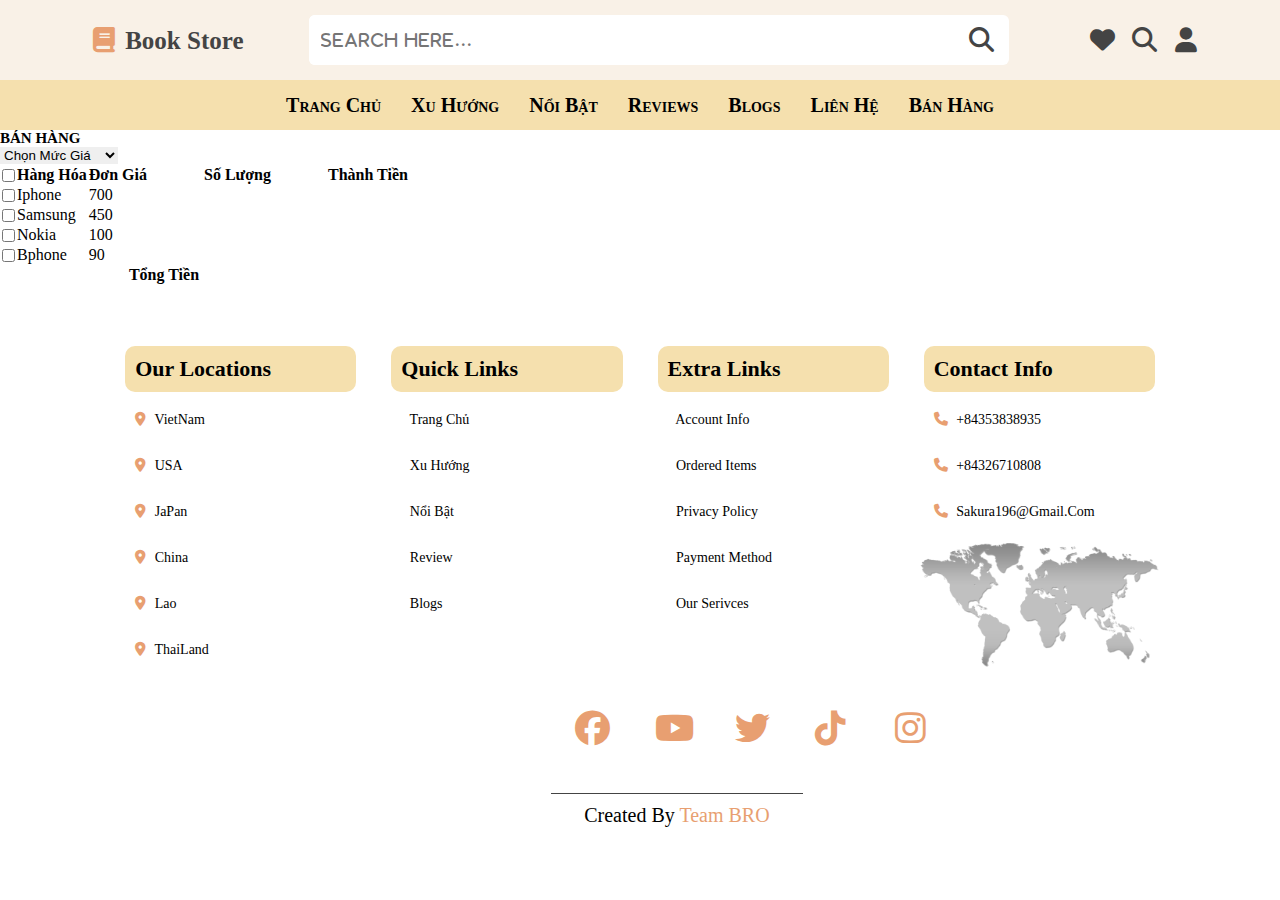
<file: website/banhang.html>
<html lang="en">
    <head>
        <meta charset="UTF-8">
        <title>Document</title>
        <link rel="stylesheet" href="https://cdnjs.cloudflare.com/ajax/libs/font-awesome/6.3.0/css/all.min.css">
        <link rel="stylesheet" href="index.css">
        <link rel="stylesheet" href="https://cdn.jsdelivr.net/npm/swiper@9/swiper-bundle.min.css">
    </head>
    <body>
        <header class="header">
            <div class="header-1">
            <a href="#" class="logo"><i class="fas fa-book"></i>Book Store </a>
    
            <form  class="sreach-form">
                <input type="search" name="" id="search-box" class="fas fa-search" placeholder="search here...">
                <label for="search-box" class="fas fa-search" ></label>
            </form>
            <div class="icons">
                <a href="#" class="fas fa-heart"></a>
                <a href="#" class="fas fa-search"></a>
                <a href="#" class="fas fa-user"></a>
            </div>
        </div>
        <div class="header-2">
            <nav class="navbar">
                <a href="index.html">Trang chủ</a>
                <a href="index.html">Xu hướng</a>
                <a href="index.html">Nổi bật</a>
                <a href="index.html">Reviews</a>
                <a href="index.html">Blogs</a>
                <a href="lienhe.html">Liên hệ</a>
                <a href="banhang.html">bán hàng</a>
            </nav>
        </div>
        </header>
            
        <h2>BÁN HÀNG</h2>
        <Select name="" id="price" class="price">
            <option value="0">chọn mức giá</option>
            <Option value="1">dưới 100</Option>
            <Option value="2">từ 100 đến 500</Option>
            <Option value="3">trên 500</Option>
        </Select>
        <Hr>
        <Div class="bang">
            <table id="sp" border="1xp"  onclick="tongtien()">
            <tr>
                <td><input type="checkbox" id="chk" onclick="ht()"></td>
                <th>Hàng hóa</th>
                <Th>Đơn giá</Th>
                <Th>Số lượng</Th>
                <th>thành tiền</th>
            </tr>
            <tr class="lv2">
                <td><input type="checkbox" id="chk" onclick="ht1()"></td>
                <td>Iphone</td>
                <Td>700</Td>
                <Td><input type="number" min="0" step="1" id="ip"></Td>
                <Td id="ttip"></Td>
            </tr>
            <tr class="lv1">
                <td><input type="checkbox" id="chk" onclick="ht2()"></td>
                <td>Samsung</td>
                <Td>450</Td>
                <Td><input type="number" min="0" step="1" id="ss"></Td>
                <Td id="ttss"></Td>
            </tr>
            <tr class="lv3">
                <td><input type="checkbox" id="chk" onclick="ht3()"></td>
                <td>Nokia</td>
                <Td>100</Td>
                <Td><input type="number" min="0" step="1" id="nk"></Td>
                <Td id="ttnk"></Td>
            </tr>
            <tr class="lv0">
                <td><input type="checkbox" id="chk" onclick="ht4()"></td>
                <td>Bphone</td>
                <Td>90</Td>
                <Td><input type="number" min="0" step="1" id="bp"></Td>
                <Td id="ttbp"></Td>
            </tr>
            <tr>
                <th colspan="4">Tổng Tiền</th>
                <Th id="tongtien"></Th>
            </tr>
            </table>
        </Div></Hr>
        <Script>
            function ht1() {
                var ip = document.getElementById("ip");
                var ttip = 700* ip.value;
                document.getElementById("ttip").innerText = +ttip;
            }
            function ht2() {
                var ss = document.getElementById("ss");
                var ttss = 450* ss.value;
                document.getElementById("ttss").innerText = +ttss;
            }
            function ht3() {
                var nk = document.getElementById("nk");
                var ttnk = 100* nk.value;
                document.getElementById("ttnk").innerText = +ttnk;
            }
            function ht4() {
                var bp = document.getElementById("bp");
                var ttbp = 90* bp.value;
                document.getElementById("ttbp").innerText = +ttbp;
            }
            function tongtien() {
                var ip = document.getElementById("ip").value;
                var ss = document.getElementById("ss").value;
                var nk = document.getElementById("nk").value;
                var bp = document.getElementById("bp").value;
                var tt = 700*ip + 450*ss + 100* nk + 90*bp;
                document.getElementById("tongtien").innerText = +tt;
            }
        </Script>
    
<!-- FOOTER START -->
    <section class="footer">
        <div class="box-container">
            <div class="box0">
                <h3>Our locations</h3>
                <a href="#"><i class="fas fa-map-marker-alt"></i> VietNam</a>
                <a href="#"><i class="fas fa-map-marker-alt"></i> USA</a>
                <a href="#"><i class="fas fa-map-marker-alt"></i> JaPan</a>
                <a href="#"><i class="fas fa-map-marker-alt"></i> China</a>
                <a href="#"><i class="fas fa-map-marker-alt"></i> Lao</a>
                <a href="#"><i class="fas fa-map-marker-alt"></i> ThaiLand</a>
            </div>
            <div class="box0">
                <h3>quick links</h3>
                <a href="#"><i class="fas fa-arrow-alt-right"></i> Trang chủ</a>
                <a href="#xu-huong"><i class="fas fa-arrow-alt-right"></i> Xu hướng</a>
                <a href="#noi-bat"><i class="fas fa-arrow-alt-right"></i> Nổi bật</a>
                <a href="#review"><i class="fas fa-arrow-alt-right"></i> review</a>
                <a href="#blogs"><i class="fas fa-arrow-alt-right"></i> blogs</a>
            </div>
            <div class="box0">
                <h3>extra links</h3>
                <a href="#"><i class="fas fa-arrow-alt-right"></i> account info </a>
                <a href="#"><i class="fas fa-arrow-alt-right"></i> ordered items</a>
                <a href="#"><i class="fas fa-arrow-alt-right"></i> privacy policy </a>
                <a href="#"><i class="fas fa-arrow-alt-right"></i> payment method</a>
                <a href="#"><i class="fas fa-arrow-alt-right"></i> our serivces</a>
            </div>

            <div class="box0">
                <h3>contact info</h3>
                <a href="#"><i class="fas fa-phone"></i> +84353838935</a>
                <a href="#"><i class="fas fa-phone"></i> +84326710808</a>
                <a href="#"><i class="fas fa-phone"></i> sakura196@gmail.com </a>
                <img src="img/pngimg.com - world_map_PNG27.png" alt="" width="250px" height="130px">
            </div>
            <div class="share">
                <a href="#" class="fab fa-facebook"></a>
                <a href="#" class="fab fa-youtUbe"></a>
                <a href="#" class="fab fa-twitter"></a>
                <a href="#" class="fab fa-tiktok"></a>
                <a href="#" class="fab fa-instagram"></a>
            </div>
            <div class="credit">created by <span>Team BRO</span> </div>
        </div>
    </section>


<!-- FOOTER END -->

    <script src="https://cdn.jsdelivr.net/npm/swiper@9/swiper-bundle.min.js"></script>     
       <script src="./index.js"></script>
    </body>
</html>
</file>
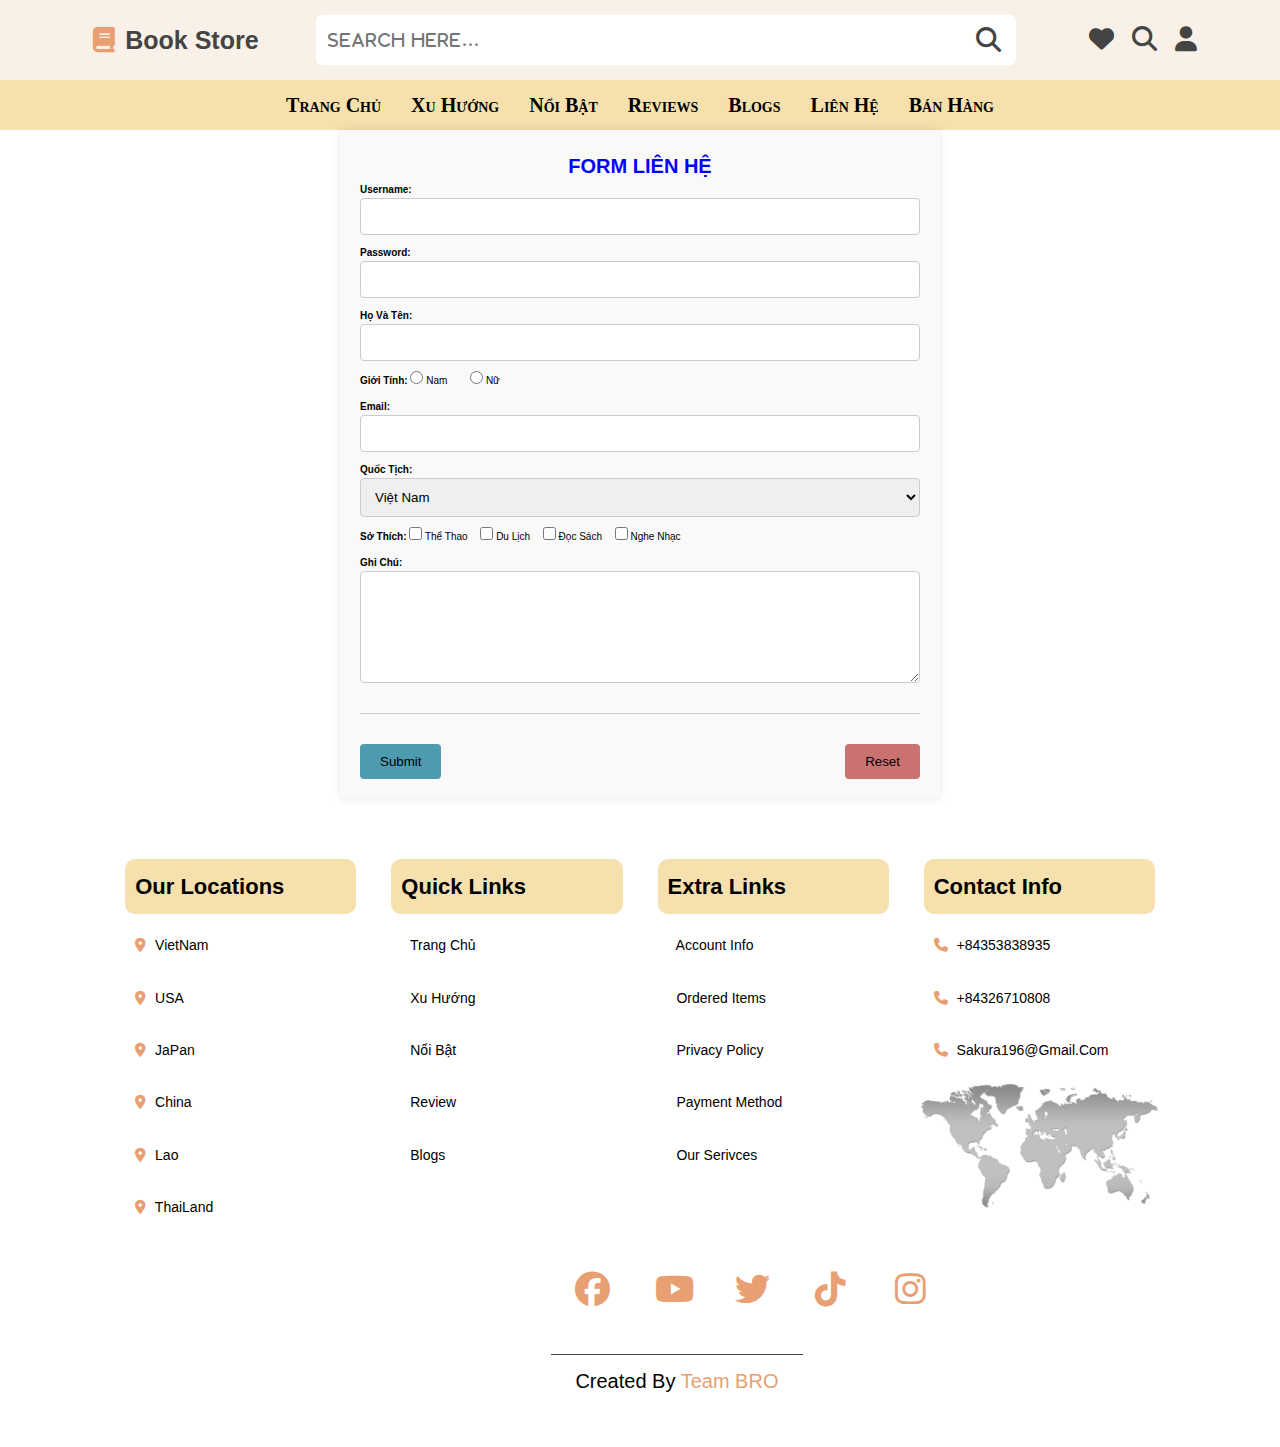
<file: website/lienhe.html>
<html lang="en">
    <head>
        <meta charset="UTF-8">
        <title>Document</title>
        <link rel="stylesheet" href="https://cdnjs.cloudflare.com/ajax/libs/font-awesome/6.3.0/css/all.min.css">
        <link rel="stylesheet" href="index.css">
        <link rel="stylesheet" href="https://cdn.jsdelivr.net/npm/swiper@9/swiper-bundle.min.css">
        <style>
            body {
                font-family: Arial, sans-serif;
                line-height: 1.6;
                margin: 0;
                padding: 0;
            }
    
            .container {
                max-width: 600px;
                margin: 0 auto;
                padding: 20px;
                box-shadow: 0 0 10px rgba(0, 0, 0, 0.1);
                border-radius: 5px;
                background-color: #f9f9f9;
            }
    
            .form {
                display: grid;
                grid-gap: 10px;
            }
    
            .form-control {
                width: 100%;
                padding: 10px;
                border: 1px solid #ccc;
                border-radius: 4px;
                outline: none;
                transition: border-color 0.3s ease;
            }
    
            .form-control:focus {
                border-color: #80bdff;
            }
    
            .form-label {
                font-weight: bold;
            }
    
            .form-radio-label {
                margin-right: 20px;
            }
    
            .form-checkbox-label {
                display: inline-block;
                margin-right: 10px;
            }
    
            .form-button {
                background-color: #4c9baf;
                color: black;
                border: none;
                padding: 10px 20px;
                border-radius: 4px;
                cursor: pointer;
                transition: background-color 0.3s ease;
            }
    
            .form-button:disabled {
                background-color: #ca7171;
                cursor: not-allowed;
            }
    
            .form-button:hover {
                background-color: #6e234c;
            }
    
            .form-button-container {
                display: flex;
                justify-content: space-between;
            }
    
            hr {
                margin: 20px 0;
                border: none;
                border-top: 1px solid #ccc;
            }
        </style>
    </head>
    <body>
        <header class="header">
            <div class="header-1">
            <a href="#" class="logo"><i class="fas fa-book"></i>Book Store </a>
    
            <form  class="sreach-form">
                <input type="search" name="" id="search-box" class="fas fa-search" placeholder="search here...">
                <label for="search-box" class="fas fa-search" ></label>
            </form>
            <div class="icons">
                <a href="#" class="fas fa-heart"></a>
                <a href="#" class="fas fa-search"></a>
                <a href="#" class="fas fa-user"></a>
            </div>
        </div>
        <div class="header-2">
            <nav class="navbar">
                <a href="index.html">Trang chủ</a>
                <a href="index.html">Xu hướng</a>
                <a href="index.html">Nổi bật</a>
                <a href="index.html">Reviews</a>
                <a href="index.html">Blogs</a>
                <a href="#lienhe">Liên hệ</a>
                <a href="banhang.html">bán hàng</a>
            </nav>
        </div>
        </header>
            
    
        <div class="container">
            <h1 style="text-align: center; color: blue;">FORM LIÊN HỆ</h1>
            <form action="" method="post" class="form">
                <div class="form-control-container">
                    <label class="form-label" for="username">Username:</label>
                    <input type="text" name="username" id="username" class="form-control">
                </div>
                <div class="form-control-container">
                    <label class="form-label" for="password">Password:</label>
                    <input type="password" id="password" name="password" class="form-control">
                </div>
                <div class="form-control-container">
                    <label class="form-label" for="fullname">Họ và tên:</label>
                    <input type="text" name="fullname" id="fullname" class="form-control">
                </div>
                <div class="form-control-container">
                    <label class="form-label">Giới tính:</label>
                    <label class="form-radio-label">
    <input type="radio" name="gender" value="Nam"> Nam
                    </label>
                    <label class="form-radio-label">
                        <input type="radio" name="gender" value="Nữ"> Nữ
                    </label>
                </div>
                <div class="form-control-container">
                    <label class="form-label" for="email">Email:</label>
                    <input type="email" name="email" id="email" class="form-control">
                </div>
                <div class="form-control-container">
                    <label class="form-label" for="nationality">Quốc tịch:</label>
                    <select name="nationality" id="nationality" class="form-control">
                        <option value="Việt Nam">Việt Nam</option>
                        <option value="Thái Lan">Thái lan</option>
                        <option value="Lào">Lào</option>
                        <option value="Cam Pu Chia">Cam Pu Chia</option>
                    </select>
                </div>
                <div class="form-control-container">
                    <label class="form-label">Sở thích:</label>
                    <label class="form-checkbox-label">
                        <input type="checkbox" name="hobbies" value="Thể Thao"> Thể Thao
                    </label>
                    <label class="form-checkbox-label">
                        <input type="checkbox" name="hobbies" value="Du Lịch"> Du Lịch
                    </label>
                    <label class="form-checkbox-label">
                        <input type="checkbox" name="hobbies" value="Đọc sách"> Đọc sách
                    </label>
                    <label class="form-checkbox-label">
                        <input type="checkbox" name="hobbies" value="Nghe nhạc"> Nghe nhạc
                    </label>
                </div>
                <div class="form-control-container">
                    <label class="form-label" for="note">Ghi chú:</label>
                    <textarea name="note" id="note" cols="50" rows="6" class="form-control"></textarea>
                </div>
                <hr>
                <div class="form-button-container">
                    <button class="form-button" tabindex="1">Submit</button>
                    <button class="form-button" disabled>Reset</button>
                </div>
            </form>
        </div>

<!-- FOOTER START -->
    <section class="footer">
        <div class="box-container">
            <div class="box0">
                <h3>Our locations</h3>
                <a href="#"><i class="fas fa-map-marker-alt"></i> VietNam</a>
                <a href="#"><i class="fas fa-map-marker-alt"></i> USA</a>
                <a href="#"><i class="fas fa-map-marker-alt"></i> JaPan</a>
                <a href="#"><i class="fas fa-map-marker-alt"></i> China</a>
                <a href="#"><i class="fas fa-map-marker-alt"></i> Lao</a>
                <a href="#"><i class="fas fa-map-marker-alt"></i> ThaiLand</a>
            </div>
            <div class="box0">
                <h3>quick links</h3>
                <a href="#"><i class="fas fa-arrow-alt-right"></i> Trang chủ</a>
                <a href="#xu-huong"><i class="fas fa-arrow-alt-right"></i> Xu hướng</a>
                <a href="#noi-bat"><i class="fas fa-arrow-alt-right"></i> Nổi bật</a>
                <a href="#review"><i class="fas fa-arrow-alt-right"></i> review</a>
                <a href="#blogs"><i class="fas fa-arrow-alt-right"></i> blogs</a>
            </div>
            <div class="box0">
                <h3>extra links</h3>
                <a href="#"><i class="fas fa-arrow-alt-right"></i> account info </a>
                <a href="#"><i class="fas fa-arrow-alt-right"></i> ordered items</a>
                <a href="#"><i class="fas fa-arrow-alt-right"></i> privacy policy </a>
                <a href="#"><i class="fas fa-arrow-alt-right"></i> payment method</a>
                <a href="#"><i class="fas fa-arrow-alt-right"></i> our serivces</a>
            </div>

            <div class="box0">
                <h3>contact info</h3>
                <a href="#"><i class="fas fa-phone"></i> +84353838935</a>
                <a href="#"><i class="fas fa-phone"></i> +84326710808</a>
                <a href="#"><i class="fas fa-phone"></i> sakura196@gmail.com </a>
                <img src="img/pngimg.com - world_map_PNG27.png" alt="" width="250px" height="130px">
            </div>
            <div class="share">
                <a href="#" class="fab fa-facebook"></a>
                <a href="#" class="fab fa-youtUbe"></a>
                <a href="#" class="fab fa-twitter"></a>
                <a href="#" class="fab fa-tiktok"></a>
                <a href="#" class="fab fa-instagram"></a>
            </div>
            <div class="credit">created by <span>Team BRO</span> </div>
        </div>
    </section>


<!-- FOOTER END -->

    <script src="https://cdn.jsdelivr.net/npm/swiper@9/swiper-bundle.min.js"></script>     
       <script src="./index.js"></script>
    </body>
</html>
</file>
<file: website/index.css>
:root{
    --border: .1rem solid #444;
    --boder-hover: .1rem solid black;
    
}

*{
padding: 0;
margin: 0;
box-sizing: border-box;
outline: none;
border: none;
text-decoration: none;
text-transform: capitalize;
transition: all .2s linear;
transition: width none;
}

html{
font-size: 62.5%;
overflow-x: hidden;
scroll-padding-top: 5rem;
scroll-behavior: smooth;
}

html::-webkit-scrollbar{
width: 1rem;
}

html::-webkit-scrollbar-track{
background: transparent;
}
html::-webkit-scrollbar-thumb{
background: #444;
}

section{
padding: 5rem 9%;
}

.btn{
margin-top: 1rem;
display: inline-block;
align-items: center;
padding: .9rem 3rem;
border-radius: .5rem;
color: #fff;
background: #E89F71;
cursor: pointer;
font-weight: 500;
font-size: 2rem;
}

.btn:hover{
background-color:coral;
}

.heading{
    text-align: center;
    margin-bottom: 2rem;
    position: relative;
}

.heading:before{
    content: '';
    position: absolute;
    top: 50%;left: 0;
    transform: translateY(-50%);
    width: 100%;
    height: .01rem;
    background: #444;
    z-index: -1;
}

.heading span{
    font-size: 3rem;
    padding: .5rem 2rem;
    color: #444;
    background: #fff;
    border: var(--border);
}
.header .header-1 {
background-color: #F9F1E7;
padding: 1.5rem 6.5%;
display: flex;
justify-content: space-between;
align-items: center;
}

.header .header-1 .logo{
font-size: 2.5rem;
font-weight: bolder;
color: #444;
}

.header .header-1 .logo i{
color: #E89F71;
padding: 1rem;
}
.header .header-1 .sreach-form{
width: 70rem;
height: 5rem;
border: #444;
overflow: hidden;
background: #fff;
display: flex;
align-items: center;
border-radius: .6rem;
}
.header .header-1 .sreach-form input{
font-size: 1.6rem;
padding: 0 1.2rem;
height: 100%;
width: 100%;
text-transform: none;
color: #66666654;
letter-spacing: .2rem;
}
.header .header-1 .sreach-form label{
font-size: 2.5rem;
padding-right: 1.5rem;
cursor: pointer;
color: #444;
}
.header .header-1 .sreach-form label:hover{
color: #E89F71;
}

.header .header-1 .icon{
color: #E89F71;
}

.header .header-1 .icons div,
.header .header-1 .icons a
{
font-size: 2.5rem;
margin-left: 1.5rem;
color: #444;
cursor: pointer;
}

.header .header-1 .icons div:hover,
.header .header-1 .icons a:hover{
color: #E89F71;
}

.header-2{
background-color: #F5E0AE;
}
.header-2 .navbar{
display: flex;
justify-content: center;
align-items: center;
gap: 3rem;
text-decoration: none;
font-weight: bold;
font-size: 2rem;
font-variant: small-caps;
height: 5rem;
}

.header-2 .navbar a{
font-family: 'Montserrat';
color: black;

}

.header-2 .navbar a:hover{
color: #E89F71;
}

.header .header-2.activation{
    position: fixed;
    top: 0;left: 0;right: 0;
    z-index: 1000;
}


.home .row{
display: flex;
align-items: center;
justify-content: center;
gap: 1.5rem;
}

.home .row .up{
font-family: 'Montserrat';
font-style: normal;
font-weight: 400;
font-size: 4rem;
line-height: 150%;
/* or 180px */

text-align: center;
}

.home .row .down{
font-family: 'Montserrat';
font-style: normal;
font-weight: 400;
font-size: 12rem;
line-height: 150%;
/* or 60px */
}

.home .row .content{
border: 1px solid #444;
display: flex;
flex-direction: column;
justify-content: center;
align-items: center;
padding: 2rem;

}

.home .row .books-slider{
flex: 1 1 42rem;
text-align: center;
margin-top: 2rem;
}
.home .row .books-slider a img{
height: 30rem;

}

.home .row .books-slider .stand{
    width: 100%;
}

.icons-container{
display: grid;
grid-template-columns: repeat(auto-fit,minmax(25rem,1fr));
gap: 1.5rem;
}
.icons-container .icons{
display: flex;
align-items: center;
gap: 1.5rem;
padding: 2rem 0;
}
.icons-container .icons .img{
width: 5.5rem;
height: 5rem;
left: 6.02%;
right: 6.02%;
top: 0%;
bottom: 0%;
}
.icons-container .icons .h5{
font-family: 'Gilroy';
font-style: normal;
font-weight: 600;
font-size: 1.8rem;
line-height: 150%;
/* identical to box height, or 27px */


/* Color / Gray 1 */

color: #3A3A3A;

}

.icons-container .icons .p{
font-family: 'Gilroy';
font-style: normal;
font-weight: 500;
font-size: 2.6rem;
line-height: 150%;
/* identical to box height, or 24px */


/* Color / Gray 3 */

color: #898989;
}

/* Xu huong*/
.xu-huong{
    height: 60rem;
}
.xu-huong .xu-huong-slider .box{
    width: 25rem;
    height: 45rem;
    margin: 2rem 0;
    position: relative;
    overflow: hidden;
    border: var(--border);
    text-align: center;
}

.xu-huong .xu-huong-slider .box:hover{
    border: var(--boder-hover);
}
.xu-huong .xu-huong-slider .box .image{
    padding: 1rem;
    background: #eeeeee7b;
    margin: 1rem;
}
.xu-huong .xu-huong-slider .box .image img{
    height: 25rem;
}
.xu-huong .xu-huong-slider .box .icons{ 
    border-bottom: var(--boder-hover);
    position: absolute;
    top: 0; left: 0; right: 0;
    background: #fff;
    z-index: 1;
    transform: translateY(-100%);
}
.xu-huong .xu-huong-slider .box:hover .icons{
    transform: translateY(0%);

}

.xu-huong .xu-huong-slider .box:hover .image{
    transform: translateY(3rem);
}

.xu-huong .xu-huong-slider .box .icons a{
    color: #444;
    font-size: 2.2rem;
    padding: 1.3rem 1.5rem;
}

.xu-huong .xu-huong-slider .box .icons a:hover{
    background: coral;
    color: #fff;
}
.xu-huong .xu-huong-slider .box .content{
    background: #fff;
    padding: 1.5rem;
}
.xu-huong .xu-huong-slider .box .content h3{
    font-size: 2rem;
    color: #444;
    padding-top: 1rem;
}
.xu-huong .xu-huong-slider .box .content .price{
    font-size: 2.5rem;
    color: red;
    font-weight: bold;
}
.xu-huong .xu-huong-slider .box .content .price span{
    font-size: 1.5rem;
    color: #898989;
    text-decoration: line-through;
}


.noi-bat-slider{
    height: 30rem;
    margin: 1rem;
}

.noi-bat .noi-bat-slider .box{
    display: flex;
    align-items: center;
    border: var(--border);
    gap: 3rem;
}
.noi-bat .noi-bat-slider .box .image{
    width: 15rem;
    height: 20rem;
    display: flex;
    justify-content: center;
    align-items: center;    
}

.noi-bat .noi-bat-slider .box .image img{
    height: 15rem;
}
.noi-bat .noi-bat-slider .box:hover{
    border: var(--boder-hover);
}
.noi-bat .noi-bat-slider .box .content h3{
    font-size: 2rem;
    color: #444;

}
.noi-bat .noi-bat-slider .box .content .price{
    font-size: 2.2rem;
    color: #444;
    padding-bottom: .5rem;
}
.noi-bat .noi-bat-slider .box .content .price span{
    font-size: 1.5rem;
    color: #666;
    text-decoration: line-through;
}
.noi-bat .noi-bat-slider .box .content .stars i{
    font-size: 1.5rem;
    color: rgba(251, 210, 5, 0.623);
}

footer{
    clear: both;
}
.deal{
    display: flex;
    background-color: #aaaaaa14;
    gap: 15rem;
    
}

.deal .image{
    display: flex;
    align-items: center;
}
.deal .image img{
    height: 80rem;
    box-shadow: .1rem .1rem 1rem black  ;
}
.deal .content{
    display: flex;
    flex-direction: column;
    justify-content:center;
    align-items: center;
    width: 75rem;
    padding: 3rem;
    margin: 1rem;
}
.deal .content h2{
    font-size: 3.2rem;
    color: red;
}
.deal .content h4{
    font-size: 2.2rem;
}
.deal .content h1{
    font-size: 15rem;
}
.deal .content h5{
    font-size: 2rem;
    font-weight: lighter;
    white-space: 1rem;
    letter-spacing: .1rem;
}

footer{
    clear: both;
    z-index: 1;

}

.deal .btn{
    height: 7rem;
    width: 30rem;
    margin: 5rem 0;
}

.deal .btn{
    height: 7rem;
    width: 30rem;
    margin: 5rem 0;
}


.review .review-slider .box{
    border: var(--border);
    padding: 2rem;
    display: flex;
    flex-direction: column;
    justify-content: center;
    align-items: center;
    
}

.review .review-slider .box:hover{
    border: var(--boder-hover);
}

.review .review-slider .box img{
    height: 7rem;
    width: 7rem;
    border-radius: 50%;
    object-fit: cover;
}

.review .review-slider .box h3{
    color: #3A3A3A;
    font-size: 2.2rem;
    padding: 5rem 0;
}

.review .review-slider .box p{
    color: #666;
    font-size: 1.4rem;
    padding: 1rem 0;
    line-height: 2.3rem;
    margin: 2rem 0;
}

.review .review-slider .box .stars i{
    font-size: 1.7rem;
    color:rgba(251, 210, 5, 0.623);
}

.review-slider{
    height: 40rem;
    margin: 1rem;
    padding: 1rem;
}


/* Blogs Start*/
.blogs{
    padding-top: 5rem;
    height: 80rem;
}
.blogs .blogs-slider{
    padding-top: 5rem;
}
.blogs .blogs-slider .box{
    width: 30rem;
    border: var(--border);
    padding: 1rem;
}
.blogs .blogs-slider .box:hover{
    border: var(--boder-hover);
}
.blogs .blogs-slider .box{
    height: 55rem;
}
.blogs .blogs-slider .box .image{
    height: 25rem;
    width: 100%;
    overflow: hidden;
    

}
.blogs .blogs-slider .box:hover .image img{
    transform: scale(1.1);
}
.blogs .blogs-slider .box .image img{
    height: 100%;
    width: 100%;

    object-fit: cover;


}
.blogs .blogs-slider .box .content{
    padding: 2rem;
}
.blogs .blogs-slider .box .content h3{
    font-size: 2.2rem;
    color: #444;
    padding-bottom: .5rem;
}
.blogs .blogs-slider .box .content p{
    font-size: 2rem;
    color: #666;
    padding: 1rem 0;
}

/* Blogs End */


/* FOOTER */
.footer .box-container{
    display: grid;
    grid-template-columns: repeat(auto-fit, minmax(25rem, 1fr));
    gap: 1.5rem;
}
.footer .box-container .box0 h3{
    background-color: #F5E0AE;
    border-radius: 1rem;
    font-size:2.2rem;
    color: var(--black);
    padding: 1rem 1rem  ;
    margin: 1rem;
}
.footer .box-container .box0 a{
    margin: 1rem;
    font-size: 1.4rem;
    display:block;
    color: var(--light-color);
    padding: 1rem ;
}
.footer .box-container .box0 a i {
    color: #E89F71;
    padding-right: .5rem;
}

.footer .box-container .box0 a:hover i{
    padding-right: 2rem;
}

.footer .box-container .share{
    padding: 1rem 0;
    padding-left: 400px;
    display: flex;
    text-align: center;


}
.footer .box-container .share a{
    padding-left: 60px;
    height: 8rem;
    width: 8rem;
    line-height: 5rem;
    font-size: 3.5rem;
    color:#E89F71;
    background:var(--green) ;
    border-radius: 50%;
}

.footer .box-container .credit{
    width: 100%;
    border-top: var(--border);
    margin-left: 170px;
    margin-top:100px;    
    font-size: 2rem;
    color: var(--light-color);
    text-align: center;
    padding-top: 1rem;
}
.footer .credit span{
    color:#E89F71  ;
}
</file>
